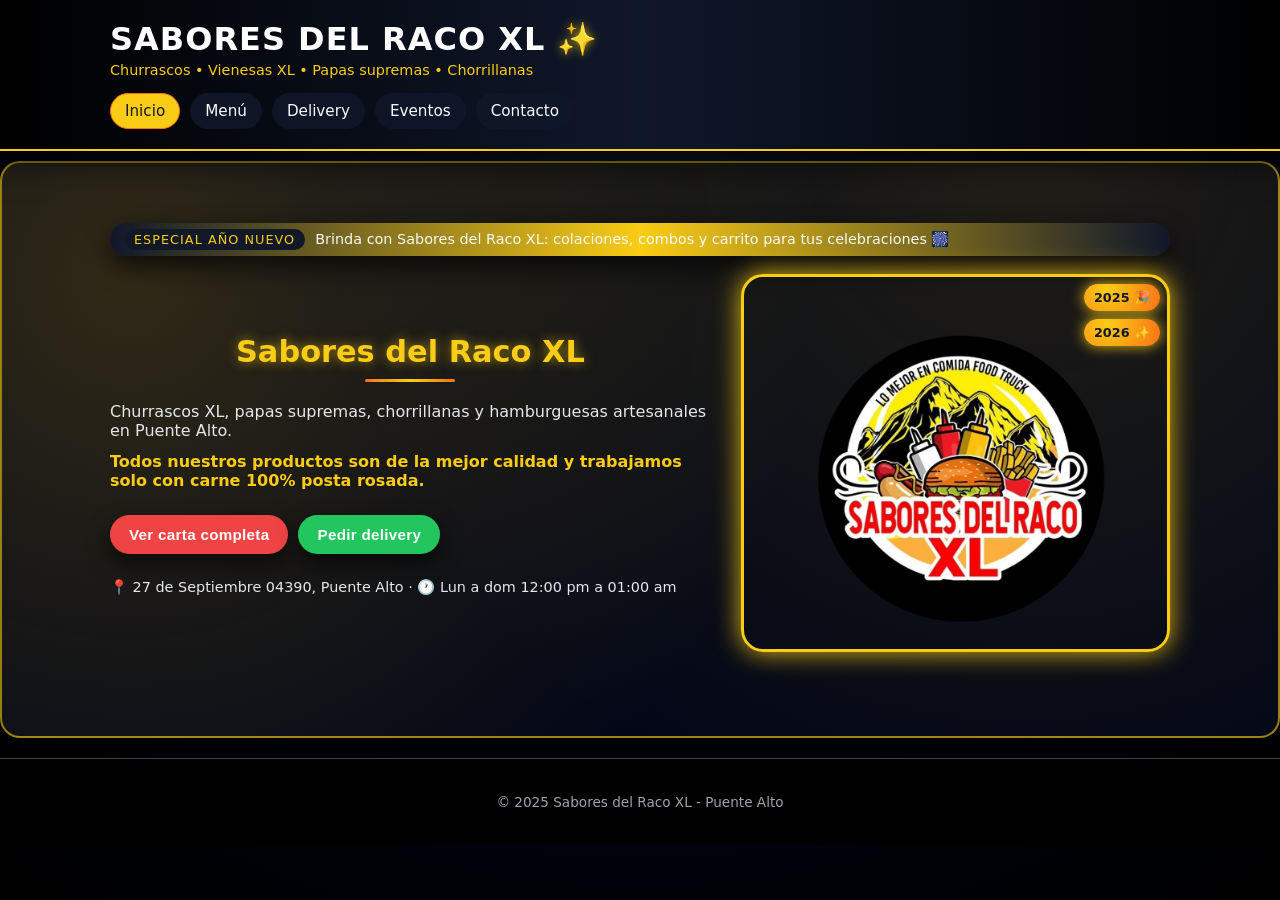
<file: index.html>
<!DOCTYPE html>
<html lang="es" class="newyear">
<head>
    <meta charset="UTF-8">
    <meta name="viewport" content="width=device-width, initial-scale=1.0">
    <title>Sabores del Raco XL - 27 Septiembre 04390 Puente Alto</title>
    <meta name="description" content="Sabores del Raco XL Puente Alto. 27 de Septiembre 04390. Menú del día, colaciones personalizadas, delivery. WhatsApp +56974876990. Escanea QR para pedir.">
    <meta name="keywords" content="Sabores del Raco XL, sabores del raco, sabores raco, sabores de raco xl, del raco xl, sabores del raco, SABORES DEL RACO XL">
    <link rel="stylesheet" href="styles.css">
</head>

<body>
  <!-- PANTALLA DE CARGA -->
<div id="preloader">
  <div class="preloader-inner">
    <img src="img/hero-raco-xl.png" alt="Sabores del Raco XL" class="preloader-logo">
    <p>Cargando Sabores del Raco XL...</p>
  </div>
</div>
<body>


    <!-- NAVBAR / ENCABEZADO -->
    <header class="header">
        <div class="container">
            <div class="brand">
                <h1>Sabores del Raco XL</h1>
                <p>Churrascos • Vienesas XL • Papas supremas • Chorrillanas</p>
            </div>
            <nav class="nav">
                <a href="#inicio" data-section="inicio" class="nav-link active">Inicio</a>
                <a href="#menu" data-section="menu" class="nav-link">Menú</a>
                <!-- Menú en mesa eliminado -->
                <a href="#delivery" data-section="delivery" class="nav-link">Delivery</a>
                <a href="#eventos" data-section="eventos" class="nav-link">Eventos</a>
                <a href="#contacto" data-section="contacto" class="nav-link">Contacto</a>
            </nav>
        </div>
    </header>

    <main>
        <!-- INICIO -->
        <section id="inicio" class="section active">
            <div class="container">
                <!-- Banner Año Nuevo -->
                <div class="ny-banner">
                    <span class="ny-pill">Especial Año Nuevo</span>
                    <p>Brinda con Sabores del Raco XL: colaciones, combos y carrito para tus celebraciones 🎆</p>
                </div>

                <div class="hero">
                    <div class="hero-text">
                        <h2>Sabores del Raco XL</h2>
                        <p class="hero-sub">
                            Churrascos XL, papas supremas, chorrillanas y hamburguesas artesanales
                            en Puente Alto.
                        </p>
                        <p class="hero-quality">
                            Todos nuestros productos son de la mejor calidad y trabajamos solo con
                            carne 100% posta rosada.
                        </p>
                        <div class="hero-actions">
                            <button class="btn" data-go="menu">Ver carta completa</button>
                            <button class="btn btn-secondary" data-go="delivery">Pedir delivery</button>
                        </div>
                        <p class="hero-hours">
                            📍 27 de Septiembre 04390, Puente Alto · 🕐 Lun a dom 12:00 pm a 01:00 am
                        </p>
                    </div>
                    <div class="hero-image">
                        <img src="img/hero-raco-xl.png"
                             alt="Sabores del Raco XL">
                    </div>
                    <!-- Insignias 2025 / 2026 -->
                    <div class="ny-badges">
                        <div class="ny-badge">2025 🎉</div>
                        <div class="ny-badge">2026 ✨</div>
                    </div>
                </div>
            </div>
        </section>

        <!-- MENÚ (CATÁLOGO CON TARJETAS) -->
        <section id="menu" class="section">
            <div class="container">
                <h2>Carta del Raco</h2>
                <div class="menu-grid">
                    <!-- Churrascos XL / Ass XL -->
                    <article class="menu-card">
                        <img src="img/churrazco XL y hamburguesas artesanales.jpg"
                             alt="Churrascos XL y Hamburguesas artesanales. " class="menu-img">
                        <h3>Churrascos XL / Ass XL</h3>
                        <p class="menu-desc">
                            Elige tu promoción como quieras entre italiano, chacarero, barros luco,
                            americano, a lo pobre, callampon, brasileño, chemilco, napolitano, campestre y
                            campallazo.</p>
                        <p class="menu-price">$4500 · 2 x $8800</p> 
                        <h3>Hamburguesas artesanales</h3>
                        <p class="menu-desc"></p>
                            100% posta rosada 200 gr. Raco, rancia y clásica, con queso, cebolla
                            caramelizada y mayonesa casera.
                        </p>
                        <p class="menu-price">$5900 · 2 x $11000</p>
                    </article>

                    <!-- Vienesas XL -->
                    <article class="menu-card">
                        <img src="img/Vienesas Xl.jpg"
                             alt="Vienesas XL" class="menu-img">
                        <h3>Vienesas XL</h3>
                        <p class="menu-desc">
                            · Hotdog XL $1500<br> · Italianos XL $2500 y 2 x $4800<br> · Completos XL $2500 y 2 x $4800<br> ·
                            Dinámicos XL $2500 y 2 x $4800.<br> Combínalos como quieras.
                        </p>
                        <p class="menu-price">Desde $1500</p>
                    </article>
                    
                    <!-- Promociones -->
                    <article class="menu-card">
                        <img src="img/promociones-raco.jpg"
                            alt="Promociones" class="mnu-img">
                        <h3>Promociones</h3>
                        <p class="menu-desc">
                           · churrasco a tu elección + papas fritas individuales por solo $6000<br>
                           · 2 hamburguesas artesanales a tu eleccion + papas +una bebida de 1.25 por solo $15000.<br>
                           · 3 fajitas xl con base diferente pero con los mismos ingredientes por solo $10000.<br>
                           · 3 vienesas normales pueden ser italianos, completos o dinámicos también podemos combinar
                           como tú quieras + papas individuales por solo $6000.<br>
                           · A una fajita, hamburguesa, ass o a una vienesa XL por solo 1000 mas
                            le puedes agregar una papita individual para acompañar.<br>
                        <p class="menu-price">Desde 6000</p>
                        </article>

                    <!-- Papas fritas -->
                    <article class="menu-card">
                        <img src="img/Papas fritas.jpg"
                             alt="Papas Fritas" class="menu-img">
                        <h3>Papas fritas</h3>
                        <p class="menu-desc"> · Chica $3000<br> · Mediana $5000<br> · Familiar $8000</p>
                        <p class="menu-price">Desde $3000</p>
                    </article>

                    <!-- Papas supremas -->
                    <article class="menu-card">
                        <img src="img/Papas Supremas.jpg"
                             alt="Papas Supremas" class="menu-img">
                        <h3>Papas supremas</h3>
                        <p class="menu-desc">· Individual $6000<br> · Para 2: $9500<br> · Familiar: $15000</p>
                        <p class="menu-price">Desde $6000</p>
                    </article>

                    <!-- Chorrillanas -->
                    <article class="menu-card">
                        <img src="img/Chorrillanas.jpg"
                             alt="Chorrillanas" class="menu-img">
                        <h3>Chorrillanas</h3>
                        <p class="menu-desc">· Individual $6000<br> · Para 2: $9500<br> · Familiar: $15000</p>
                        <p class="menu-price">Desde $6000</p>
                    </article>

                    <!-- Salchipapas -->
                    <article class="menu-card">
                        <img src="img/Salchipapas.jpg"
                             alt="Salchipapas" class="menu-img">
                        <h3>Salchipapas</h3>
                        <p class="menu-desc">· Chica $3900<br> · Mediana $6900<br> · Familiar $9000</p>
                        <p class="menu-price">Desde $3900</p>
                    </article>

                    <!-- adicionales -->
                    <article class="menu-card">
                        <img src="img/Adicionales.jpg"
                             alt="Adicionales" class="menu-img">
                        <h3>Adicionales</h3>
                        <p class="menu-desc">· 6 aros de cebolla x $1500<br> · 10 nuggets x $3000.</p>
                        <p class="menu-price">Desde $1500</p>
                      </article>
                    
                    <!-- Bebestibles -->
                    <article class="menu-card">
                        <img src="img/bebestibles.jpg"
                             alt="Bebestibles" class="menu-img">
                        <h3>Bebestibles</h3>
                        <p class="menu-desc">· latas x $1500<br> · bebidas de 1,25 x $2000<br> · jugos naturales 500cc x $2000</p>
                        <p class="menu-price">Desde $1500</p>
                      </article>
                    
                    <!-- ingredientes churrascos -->
                    <article class="menu-card">
                        <img src="img/ingredientes.jpg"
                             alt="Ingredientes churrascos" class="menu-img">
                        <h3>Ingredientes churrascos</h3>
                        <p class="menu-desc">· churrascos italianos: carne, palta, tomate y mayo<br> 
                                            · churrasco chacarero: carne, tomate, porotos verdes, aji a elección, y mayo<br>
                                            · churrasco barros lucos: Carne doble y queso derretido<br>
                                            · churrasco americano: Carne, queso cheddar, aros de cebolla, tocino bbq y mayo<br>
                                            · churrasco a lo pobre: Carne, papas fritas, cebolla caramelizada, queso gauda , huevo y mayo<br>
                                            · churrasco campestre: Carne, lechuga, tomate, queso cheddar y mayo<br>
                                            · churrasco callampazo: Carne, palta, queso gauda, champiñones y mayo<br>
                                            · churrasco callampon: Carne, queso gauda, champiñones y mayo<br>
                                            · churrasco brasileño: Carne, palta, queso gauda y mayo<br>
                                            · churrasco chemilico: Carne, cebolla caramelizada y huevo<br>
                                            · churrasco napolitano: Carne, queso gauda, tomate, aceituna y oregano</p>
                      </article>
                    <!-- Colación del día -->
                    <article class="menu-card">
                        <img src="img/colaciones del dia.jpg"
                             alt="Colación" class="menu-img">
                        <h3>Colación del día</h3>
                        <p class="menu-desc">· Plato + 2 agregados + ensalada</p>
                        <p class="menu-price">Desde $6000</p>
                    </article>
                </div>
            </div>
        </section>

        <!-- DELIVERY -->
        <section id="delivery" class="section">
          <div class="container">
            <h2>Delivery</h2>

            <p style="text-align:center; margin-bottom: 20px;">
              Completa tus datos, elige tus productos y enviaremos tu pedido por WhatsApp 📲
            </p>

            <!-- Datos del cliente -->
            <div class="form">
              <div class="form-group">
                <label for="nombre">Nombre completo</label>
                <input id="nombre" type="text" placeholder="Tu nombre">
              </div>

              <div class="form-group">
                <label for="telefono">Teléfono</label>
                <input id="telefono" type="tel" placeholder="+56 9 ....">
              </div>

              <div class="form-group">
                <label for="direccion">Dirección</label>
                <input id="direccion" type="text" placeholder="Calle, número, comuna">
              </div>

              <div class="form-group">
                <label for="notas">Notas para el reparto (opcional)</label>
                <textarea id="notas" rows="3" placeholder="Salsas extra, sin cebolla, portón negro, depto 302, etc."></textarea>
              </div>
            </div>

            <!-- Selección de productos -->
            <div class="delivery-grid delivery">
              <div>
                <h3>🍔 Platos</h3>
                <p style="font-size:0.9rem; color:#e5e7eb; margin-bottom:6px;">
                  Marca todo lo que quieras pedir.
                </p>
                <div id="platos-delivery"></div>
              </div>

              <div>
                <h3>🥤 Bebidas</h3>
                <p style="font-size:0.9rem; color:#e5e7eb; margin-bottom:6px;">
                  Puedes combinar bebidas como prefieras.
                </p>
                <div id="bebidas-delivery"></div>
              </div>
            </div>
<!-- TOTAL DERECHA SIN MARGEN VACÍO -->
<div style="display: grid; grid-template-columns: 1fr 320px; gap: 20px; margin: 25px 0; align-items: start;">
    <!-- IZQUIERDA: Colación -->
    <div>
        <!-- Tu configurador colación aquí (NO cambies) -->
    </div>
    
    <!-- DERECHA: Total PEGADO -->
    <div style="padding: 20px; background: linear-gradient(135deg, rgba(250,204,21,0.15), rgba(15,23,42,0.9)); border: 3px solid #facc15; border-radius: 20px; text-align: center; height: fit-content; margin: 0;">
        <div style="font-size: 0.95rem; color: #e5e7eb; margin-bottom: 8px; font-weight: 500;">Total estimado</div>
        <div id="total-display" style="font-size: 1.8rem; font-weight: 900; color: #facc15; text-shadow: 0 0 12px rgba(250,204,21,0.6);">$0</div>
    </div>
</div>
<!-- BOTÓN WHATSAPP (AL FINAL) -->
<div style="margin-top: 30px;">
    <button id="btn-whatsapp" class="btn btn-secondary" style="width: 100%; font-size: 1.2rem; padding: 18px 20px;">
        📲 Enviar pedido por WhatsApp
    </button>
</div>





            <!-- CONFIGURADOR COLACIÓN REAL -->
<div style="background: rgba(250,204,21,0.1); padding: 20px; border-radius: 15px; border: 2px solid #facc15; margin: 20px 0;">
    <button id="toggle-colacion" class="btn" style="background: #facc15; color: #111827; width: 100%; font-size: 1.1rem;">
        📋 Colación del Día - $6.000 (Plato + 2 agregados + ensalada)
    </button>
    
    <div id="colacion-config" style="display: none; margin-top: 15px;">
        <strong style="color: #facc15;">1. PLATO PRINCIPAL:</strong>
        <select id="colacion-plato" style="width: 100%; margin: 10px 0;">
            <option value="">Elige tu plato</option>
            <option value="lomo-saltado">Lomo saltado</option>
            <option value="chuleta">Chuleta</option>
            <option value="carne-mechada">Carne mechada</option>
            <option value="pechuga-plancha">Pechuga a la plancha</option>
            <option value="costillar">Costillar</option>
            <option value="pollo-mongoliano">Pollo mongoliano</option>
            <option value="carne-mongoliana">Carne mongoliana</option>
        </select>
        
        <strong style="color: #facc15;">2. ELIGE 2 AGREGADOS:</strong>
        <div style="margin: 10px 0;">
            <label><input type="checkbox" name="colacion-agregado" value="arroz"> Arroz</label><br>
            <label><input type="checkbox" name="colacion-agregado" value="a-lo-pobre"> A lo pobre</label><br>
            <label><input type="checkbox" name="colacion-agregado" value="papas-mayo"> Papas mayo</label><br>
            <label><input type="checkbox" name="colacion-agregado" value="papas-fritas"> Papas fritas</label>
        </div>
        
        <!-- DESPUÉS de los checkboxes de agregados -->
<div style="margin: 10px 0; padding: 8px; background: rgba(15,23,42,0.8); border-radius: 8px;">
    <span id="contador-agregados" style="color: #facc15;">Agregados: 0/2</span>
</div>

        <strong style="color: #facc15;">3. ENSALADA FRESCA (elige todas las que quieras):</strong>
<div style="margin: 10px 0; display: grid; grid-template-columns: repeat(auto-fit, minmax(140px, 1fr)); gap: 8px;">
    <label style="display: flex; align-items: center; gap: 8px; padding: 12px; background: rgba(15,23,42,0.8); border-radius: 12px; cursor: pointer; border: 2px solid transparent; transition: all 0.2s; font-size: 0.95rem;">
        <input type="checkbox" name="colacion-ensalada" value="lechuga" style="width: 22px; height: 22px; accent-color: #facc15;">
        Lechuga
    </label>
    
    <label style="display: flex; align-items: center; gap: 8px; padding: 12px; background: rgba(15,23,42,0.8); border-radius: 12px; cursor: pointer; border: 2px solid transparent; transition: all 0.2s; font-size: 0.95rem;">
        <input type="checkbox" name="colacion-ensalada" value="repollo" style="width: 22px; height: 22px; accent-color: #facc15;">
        Repollo
    </label>
    
    <label style="display: flex; align-items: center; gap: 8px; padding: 12px; background: rgba(15,23,42,0.8); border-radius: 12px; cursor: pointer; border: 2px solid transparent; transition: all 0.2s; font-size: 0.95rem;">
        <input type="checkbox" name="colacion-ensalada" value="choclo" style="width: 22px; height: 22px; accent-color: #facc15;">
        Choclo
    </label>
    
    <label style="display: flex; align-items: center; gap: 8px; padding: 12px; background: rgba(15,23,42,0.8); border-radius: 12px; cursor: pointer; border: 2px solid transparent; transition: all 0.2s; font-size: 0.95rem;">
        <input type="checkbox" name="colacion-ensalada" value="tomate" style="width: 22px; height: 22px; accent-color: #facc15;">
        Tomate
    </label>
    
    <label style="display: flex; align-items: center; gap: 8px; padding: 12px; background: rgba(15,23,42,0.8); border-radius: 12px; cursor: pointer; border: 2px solid transparent; transition: all 0.2s; font-size: 0.95rem;">
        <input type="checkbox" name="colacion-ensalada" value="pepino" style="width: 22px; height: 22px; accent-color: #facc15;">
        Pepino
    </label>
</div>

<button id="btn-agregar-colacion" class="btn btn-secondary" style="width: 100%; margin-top: 15px;">
    ➕ Agregar Colación al Pedido ($6.000)
</button>




            <!-- Detalle colaciones -->
            <div class="form-group" style="margin-top:15px;">
              <label for="detalle-colacion">
                Detalle de colaciones del día (plato, agregados y ensalada)
              </label>
              <textarea id="detalle-colacion" rows="3"
                placeholder="Ej: 1 lomo saltado con arroz y papas fritas + ensalada lechuga/tomate; 1 pollo mongoliano con arroz y ensalada choclo/pepino."></textarea>
            </div>
                      </div> <!-- cierra container -->
        </section> <!-- ✅ CIERRA DELIVERY -->

            <!-- Eventos -->
        <section id="eventos" class="section">
  <div class="container">
    <h2>Carrito de eventos Sabores del Raco XL</h2>

    <div class="eventos-layout">
      <!-- SLIDER -->
      <div class="eventos-slider">
        <div class="eventos-slide active">
          <img src="img/Carrito 1.jpg" alt="Carrito Sabores del Raco en evento de día" class="eventos-img">
        </div>
        <div class="eventos-slide">
          <img src="img/carrito 2.jpg" alt="Carrito Sabores del Raco iluminado de noche" class="eventos-img">
        </div>
        <div class="eventos-slide">
          <img src="img/carrito 3.jpg" alt="Carrito Sabores del Raco decorado con banderines" class="eventos-img">
        </div>
        <div class="eventos-slide">
          <img src="img/carrito 4.jpg" alt="Carrito Sabores del Raco con equipo atendiendo" class="eventos-img">
        </div>
        <div class="eventos-slide">
          <img src="img/carrito 5.jpg" alt="Carrito Sabores del Raco en cumpleaños" class="eventos-img">
        </div>
      </div>

      <!-- INFO + FLYER -->
      <div class="eventos-info">
        <p class="eventos-intro">
          Llegamos a tus celebraciones con el carrito <strong>Sabores del Raco XL</strong>:
          cumpleaños, baby shower, matrimonios, empresas y más. Armamos el menú a tu medida.
        </p>

        <h3>Lo que incluye el servicio</h3>
        <ul class="eventos-lista">
          <li>Mayonesa casera, ketchup, mostaza, ají crema y salsas.</li>
          <li>Servilletas, envases y manipulador de alimentos.</li>
          <li>Atención en el carrito durante aprox. 3 horas.</li>
        </ul>

        <h3>Condiciones principales</h3>
        <ul class="eventos-lista">
          <li>Eventos desde 50 unidades. Todas las promos se pueden mezclar.</li>
          <li>Reserva con 30% y saldo al terminar el evento.</li>
          <li>Cargo por traslado según dirección dentro o fuera de Santiago.</li>
        </ul>

        <h3>Productos para tu evento</h3>
        <ul class="eventos-lista">
          <li>Churrascos, completos, italianos y dinámicos.</li>
          <li>Hamburguesas artesanales, fajitas XL.</li>
          <li>Papas fritas, nuggets, aros de cebolla, waffles y helados tailandeses.</li>
        </ul>

        <div class="eventos-flyer">
          <img src="img/condiciones.jpg" alt="Condiciones del servicio carrito Sabores del Raco" class="eventos-img">
        </div>

        <p class="eventos-contacto">
          Sabores del Raco llega a tus celebraciones con comida rápida fresca y con mucho sabor.
          Cotiza tu evento al WhatsApp <strong>+56 9 7985 4775</strong>.
        </p>
        <div style="text-align: center; margin-top: 18px;">
  <a href="https://wa.me/56979854775?text=Hola!%20Quiero%20cotizar%20un%20evento%20con%20el%20carrito%20Sabores%20del%20Raco%20XL"
     target="_blank"
     class="btn btn-secondary"
     style="font-size: 1.1rem; padding: 14px 26px;">
    📲 Cotizar evento
  </a>
</div>

      </div>
    </div>
  </div>
</section>



        <!-- CONTACTO -->
        <section id="contacto" class="section">
            <div class="container">
                <h2>Contacto</h2>
                <div style="display: grid; grid-template-columns: repeat(auto-fit, minmax(300px, 1fr)); gap: 2rem; margin-top: 2rem;">
                    <div>
                        <h3>📍 Ubicación</h3>
                        <p><strong>27 de Septiembre 04390</strong><br>Puente Alto, Santiago</p>
                        <p><strong>🕐 Horarios:</strong><br>Lun-Dom 12:00 pm - 01:00 am</p>
                    </div>
                    <div>
                        <h3>📱 WhatsApp</h3>
                        <p><strong>+56 9 7487 6990</strong><br>Delivery y reservas</p>
                        <p style="margin-top: 1rem;">
                            <a href="https://wa.me/56974876990" target="_blank" class="btn btn-secondary" style="width: 100%; text-align: center;">Escribir por WhatsApp</a>
                        </p>
                    </div>
                </div>
            </div>
        </section>
    </main>

    <script src="script.js"></script>

    <footer class="footer">
        <div class="container">
            <p>&copy; 2025 Sabores del Raco XL - Puente Alto</p>
        </div>
    </footer>
</body>
</html>
</file>
<file: styles.css>
/* --------- BASE --------- */
* {
    margin: 0;
    padding: 0;
    box-sizing: border-box;
}

html {
    scroll-behavior: smooth;
}

body {
    font-family: system-ui, -apple-system, BlinkMacSystemFont, "Segoe UI", sans-serif;
    background: radial-gradient(circle at top, #0f172a 0, #020617 55%, #000 100%);
    color: #f9fafb;
}

/* Contenedor general */
.container {
    max-width: 1100px;
    margin: 0 auto;
    padding: 20px;
}

/* --------- HEADER / NAV --------- */
.header {
    background: linear-gradient(90deg, #000, #020617);
    color: #fff;
    position: sticky;
    top: 0;
    z-index: 100;
    border-bottom: 2px solid #facc15;
    box-shadow: 0 10px 30px rgba(0, 0, 0, 0.7);
}

.brand h1 {
    font-size: 2rem;
    text-transform: uppercase;
    letter-spacing: 1px;
}

.brand p {
    font-size: 0.9rem;
    color: #facc15;
    margin-top: 4px;
}

.nav {
    margin-top: 15px;
    display: flex;
    flex-wrap: wrap;
    gap: 10px;
}

.nav-link {
    text-decoration: none;
    color: #f9fafb;
    padding: 8px 14px;
    border-radius: 999px;
    font-size: 0.95rem;
    background: rgba(15, 23, 42, 0.9);
    border: 1px solid transparent;
    transition: 0.2s ease;
}

.nav-link:hover,
.nav-link.active {
    background: #facc15;
    color: #111827;
    border-color: #f97316;
}

/* --------- SECCIONES --------- */
.section {
    display: none;
    padding: 40px 0 60px;
    background: radial-gradient(circle at top left,
                rgba(250, 204, 21, 0.15) 0,
                #020617 45%);
    margin-top: 10px;
    border-radius: 20px;
    border: 2px solid rgba(250, 204, 21, 0.6);
    box-shadow: 0 18px 40px rgba(0, 0, 0, 0.85);
}

.section.active {
    display: block;
}

.section h2 {
    text-align: center;
    margin-bottom: 20px;
    font-size: 1.9rem;
    color: #facc15;
    text-shadow: 0 0 12px rgba(250, 204, 21, 0.6);
}

/* Pequeña línea decorativa bajo títulos */
.section h2::after {
    content: "";
    display: block;
    width: 90px;
    height: 3px;
    margin: 10px auto 0;
    border-radius: 999px;
    background: linear-gradient(90deg, #f97316, #facc15, #f97316);
}

/* --------- HERO (INICIO) --------- */
.hero {
    display: grid;
    grid-template-columns: minmax(0, 1.4fr) minmax(0, 1fr);
    gap: 30px;
    align-items: center;
    position: relative; /* para las insignias */
}

.hero-sub {
    margin-top: 10px;
    font-size: 1rem;
    color: #e5e7eb;
}

.hero-quality {
    margin-top: 12px;
    font-weight: 700;
    color: #facc15;
}

.hero-actions {
    margin: 25px 0;
    display: flex;
    flex-wrap: wrap;
    gap: 10px;
}

.hero-hours {
    margin-top: 8px;
    font-size: 0.9rem;
    color: #e5e7eb;
}

.hero-image img {
    width: 100%;
    border-radius: 22px;
    border: 3px solid #facc15;
    object-fit: cover;
    box-shadow: 0 0 28px rgba(250, 204, 21, 0.65);
}

/* --------- BOTONES --------- */
.btn {
    background: #ef4444;
    color: #fff;
    border: none;
    padding: 10px 18px;
    border-radius: 999px;
    cursor: pointer;
    font-weight: 600;
    font-size: 0.95rem;
    letter-spacing: 0.3px;
    box-shadow: 0 10px 22px rgba(0, 0, 0, 0.6);
    border: 1px solid transparent;
    transition: transform 0.12s ease, box-shadow 0.12s ease, background 0.12s ease;
}

.btn-secondary {
    background: #22c55e;
}

.btn:hover {
    transform: translateY(-1px);
    box-shadow: 0 16px 30px rgba(0, 0, 0, 0.75);
    opacity: 0.96;
}

.btn:active {
    transform: translateY(0);
    box-shadow: 0 6px 18px rgba(0, 0, 0, 0.65);
}

/* --------- MENÚ EN TARJETAS --------- */
.menu-grid {
    display: grid;
    grid-template-columns: repeat(auto-fit, minmax(260px, 1fr));
    gap: 18px;
    margin-top: 20px;
}

.menu-card {
    background: rgba(2, 6, 23, 0.96);
    border-radius: 18px;
    padding: 14px 14px 18px;
    display: flex;
    flex-direction: column;
    height: 100%;
    box-shadow: 0 12px 25px rgba(0, 0, 0, 0.8);
    border: 1px solid rgba(250, 204, 21, 0.35);
    position: relative;
    overflow: hidden;
}

.menu-card::before {
    content: "";
    position: absolute;
    inset: 0;
    background: radial-gradient(circle at top right,
                rgba(250, 204, 21, 0.18) 0,
                transparent 55%);
    opacity: 0.9;
    pointer-events: none;
}

.menu-img {
    width: 100%;
    border-radius: 14px;
    margin-bottom: 10px;
    object-fit: cover;
    box-shadow: 0 10px 20px rgba(0, 0, 0, 0.9);
    position: relative;
    z-index: 1;
}

.menu-card h3 {
    font-size: 1.05rem;
    margin-bottom: 4px;
    color: #fde047;
    position: relative;
    z-index: 1;
}

.menu-desc {
    font-size: 0.9rem;
    color: #e5e7eb;
    margin-bottom: 6px;
    position: relative;
    z-index: 1;
}

.menu-price {
    font-weight: 700;
    color: #facc15;
    margin-top: auto;
    position: relative;
    z-index: 1;
}

/* --------- FORMULARIOS --------- */
.form {
    margin-top: 20px;
}

.form-group {
    margin-bottom: 16px;
}

label {
    display: block;
    margin-bottom: 6px;
    font-size: 0.95rem;
}

input,
select,
textarea {
    width: 100%;
    padding: 15px;
    border-radius: 15px;
    border: 2px solid rgba(250, 204, 21, 0.4);
    font-size: 1.2rem;
    background: rgba(2, 6, 23, 0.95);
    color: #f9fafb;
    font-weight: 600;
    outline: none;
    box-shadow: inset 0 0 8px rgba(15, 23, 42, 0.8);
    transition: all 0.2s ease;
}

input:focus,
select:focus,
textarea:focus {
    border-color: #facc15;
    box-shadow: 0 0 0 3px rgba(250, 204, 21, 0.3);
    background: rgba(15, 23, 42, 0.98);
    transform: scale(1.02);
}

textarea {
    resize: vertical;
}

/* --------- DELIVERY PROFESIONAL --------- */
.productos-seccion {
    margin: 30px 0;
}

.productos-grid {
    display: grid;
    grid-template-columns: repeat(auto-fit, minmax(280px, 1fr));
    gap: 15px;
    background: rgba(2,6,23,0.8);
    padding: 20px;
    border-radius: 18px;
    border: 2px solid rgba(250,204,21,0.4);
}

.producto-tarjeta {
    background: rgba(15,23,42,0.95);
    border-radius: 15px;
    padding: 20px;
    border: 1px solid rgba(250,204,21,0.3);
    display: flex;
    justify-content: space-between;
    align-items: center;
    transition: all 0.2s ease;
    cursor: pointer;
}

.producto-tarjeta:hover {
    transform: translateY(-3px);
    box-shadow: 0 10px 30px rgba(250,204,21,0.2);
}

.producto-info h4 {
    color: #facc15;
    margin: 0 0 5px 0;
    font-size: 1.1rem;
}

.producto-info p {
    color: #e5e7eb;
    margin: 0;
    font-weight: 700;
    font-size: 1.2rem;
}

.delivery-cart {
    margin-top: 25px;
}

.cart-items {
    display: grid;
    grid-template-columns: repeat(auto-fit, minmax(320px, 1fr));
    gap: 15px;
    margin-bottom: 25px;
    max-height: 500px;
    overflow-y: auto;
    padding: 10px;
    background: rgba(2,6,23,0.8);
    border-radius: 18px;
    border: 2px solid rgba(250,204,21,0.4);
}

.cart-product {
    background: rgba(15,23,42,0.95);
    border-radius: 15px;
    padding: 18px;
    border: 1px solid rgba(250,204,21,0.3);
    box-shadow: 0 8px 25px rgba(0,0,0,0.6);
    transition: all 0.2s ease;
}

.cart-product:hover {
    transform: translateY(-2px);
    box-shadow: 0 12px 35px rgba(250,204,21,0.2);
}

.cart-product h4 {
    color: #facc15;
    margin: 0 0 10px 0;
    font-size: 1.1rem;
}

.cart-product p {
    color: #e5e7eb;
    margin: 5px 0;
}

.quantity-controls {
    display: flex;
    gap: 10px;
    align-items: center;
    margin: 12px 0;
}

.quantity-btn {
    width: 40px;
    height: 40px;
    border-radius: 50%;
    background: #facc15;
    color: #111827;
    border: none;
    font-weight: 700;
    font-size: 1.2rem;
    cursor: pointer;
    transition: all 0.2s ease;
}

.quantity-btn:hover {
    background: #f97316;
    transform: scale(1.05);
}

.quantity {
    font-weight: 700;
    color: #facc15;
    min-width: 30px;
    text-align: center;
    font-size: 1.2rem;
}

.price-display {
    font-size: 1.3rem;
    color: #facc15;
    font-weight: 700;
}

.colacion-section {
    background: rgba(2,6,23,0.9);
    padding: 20px;
    border-radius: 15px;
    border: 2px solid rgba(250,204,21,0.4);
    margin-bottom: 15px;
}

/* Total delivery */
.total-box {
    margin: 15px 0;
    padding: 15px 20px;
    border-radius: 15px;
    background: rgba(2,6,23,0.95);
    display: flex;
    justify-content: space-between;
    align-items: center;
    border: 2px solid rgba(250,204,21,0.5);
    font-size: 1.1rem;
    font-weight: 600;
}

#total-display {
    color: #facc15;
    font-size: 1.4rem;
    text-shadow: 0 0 10px rgba(250,204,21,0.5);
}

/* --------- FOOTER --------- */
.footer {
    margin-top: 20px;
    background: #000;
    color: #9ca3af;
    text-align: center;
    padding: 15px 0;
    font-size: 0.85rem;
    border-top: 1px solid rgba(148, 163, 184, 0.4);
}

/* --------- RESPONSIVE --------- */
@media (max-width: 780px) {
    .brand h1 {
        font-size: 1.4rem;
    }

    .nav {
        flex-direction: column;
    }

    .section {
        padding: 25px 0 40px;
    }

    .hero {
        grid-template-columns: 1fr;
    }

    .productos-grid,
    .cart-items {
        grid-template-columns: 1fr;
    }

    .quantity-btn {
        width: 35px;
        height: 35px;
        font-size: 1.1rem;
    }
}

/* --------- MODO AÑO NUEVO (class="newyear" EN <html>) --------- */
.newyear body {
    background:
        radial-gradient(circle at top, #111827 0, #020617 45%, #000 100%),
        url("https://images.pexels.com/photos/1190297/pexels-photo-1190297.jpeg?auto=compress&cs=tinysrgb&w=1200");
    background-size: cover;
    background-attachment: fixed;
}

.newyear .section {
    background-image:
        radial-gradient(circle at 10% 20%, rgba(250, 204, 21, 0.18) 0, transparent 55%),
        radial-gradient(circle at 80% 0%, rgba(250, 204, 21, 0.12) 0, transparent 60%);
    background-color: #020617;
}

.newyear .header {
    background: linear-gradient(90deg, #000000, #0f172a, #000000);
}

.newyear .hero-image img,
.newyear .menu-img {
    box-shadow: 0 0 26px rgba(250, 204, 21, 0.9);
}

.newyear .brand h1::after {
    content: " ✨";
    color: #facc15;
    text-shadow: 0 0 10px rgba(250, 204, 21, 0.8);
}

/* --------- BANNER AÑO NUEVO (INICIO) --------- */
.ny-banner {
    background: linear-gradient(90deg, #0f172a, #facc15, #0f172a);
    border-radius: 999px;
    padding: 6px 14px;
    display: flex;
    align-items: center;
    gap: 10px;
    font-size: 0.9rem;
    margin-bottom: 18px;
    box-shadow: 0 10px 25px rgba(0, 0, 0, 0.7);
}

.ny-pill {
    background: #111827;
    color: #facc15;
    padding: 3px 10px;
    border-radius: 999px;
    font-size: 0.8rem;
    text-transform: uppercase;
    letter-spacing: 0.08em;
}

/* --------- FAJA INFERIOR AÑO NUEVO --------- */
.ny-strip {
    position: fixed;
    bottom: 0;
    left: 0;
    right: 0;
    background: rgba(0, 0, 0, 0.95);
    border-top: 2px solid #facc15;
    color: #fde68a;
    font-size: 0.8rem;
    text-align: center;
    padding: 4px 8px;
    z-index: 120;
}

/* --------- INSIGNIAS 2025 / 2026 EN HERO --------- */
.ny-badges {
    position: absolute;
    right: 10px;
    top: 10px;
    display: flex;
    flex-direction: column;
    gap: 8px;
}

.ny-badge {
    background: radial-gradient(circle at 30% 20%, #facc15, #f97316);
    color: #111827;
    font-size: 0.8rem;
    font-weight: 700;
    border-radius: 999px;
    padding: 6px 10px;
    box-shadow: 0 0 14px rgba(250, 204, 21, 0.9);
}

/* CHECKBOXES DELIVERY ALINEADOS */
#delivery label {
    display: flex !important;
    align-items: center;
    gap: 12px;
    margin-bottom: 8px;
}

#delivery input[type="checkbox"] {
    width: 20px;
    height: 20px;
    accent-color: #facc15;  /* Dorado */
    flex-shrink: 0;
    margin: 0;
}

#delivery label span {
    font-size: 0.95rem;
    font-weight: 500;
}

#toggle-colacion {
    font-size: 1.1rem;
    padding: 12px 24px;
}

/* TOTAL SIEMPRE VISIBLE Y DORADO */
#delivery .total-box {
    display: flex !important;
    justify-content: space-between !important;
    align-items: center !important;
    margin: 25px 0 !important;
    padding: 25px !important;
    background: linear-gradient(135deg, #facc15, #f97316) !important;
    border-radius: 25px !important;
    box-shadow: 0 15px 35px rgba(250,204,21,0.4) !important;
    font-weight: 700 !important;
    font-size: 1.5rem !important;
    color: #111827 !important;
}

#delivery #total-display {
    font-size: 2rem !important;
    font-weight: 900 !important;
    text-shadow: 0 0 20px rgba(255,255,255,0.8) !important;
}

.eventos-layout { display: grid; grid-template-columns: 1fr 1fr; gap: 40px; align-items: start; }
.eventos-slider { position: relative; overflow: hidden; border-radius: 20px; box-shadow: 0 20px 50px rgba(0,0,0,0.8); }
.eventos-slide { display: none; }
.eventos-slide.active { display: block; }
.eventos-info { background: rgba(15,23,42,0.9); padding: 30px; border-radius: 20px; border: 2px solid rgba(250,204,21,0.4); }
.eventos-lista { list-style: none; padding: 0; }
.eventos-lista li { padding: 12px 0; position: relative; padding-left: 30px; color: #e5e7eb; }
.eventos-lista li:before { content: '✅'; position: absolute; left: 0; color: #facc15; font-size: 1.1rem; }
@media (max-width: 780px) { .eventos-layout { grid-template-columns: 1fr; } }

.eventos-layout {
  display: grid;
  grid-template-columns: minmax(0, 1.3fr) minmax(0, 1fr);
  gap: 30px;
  align-items: start;
}

.eventos-slider {
  position: relative;
  overflow: hidden;
  border-radius: 20px;
  box-shadow: 0 20px 50px rgba(0,0,0,0.8);
}

/* ANTES tenías display:none / block */
.eventos-slide {
  position: absolute;
  inset: 0;
  opacity: 0;
  transition: opacity 0.6s ease;
}

.eventos-slide.active {
  opacity: 1;
}

/* Mantén tu eventos-img igual */
.eventos-img {
  width: 100%;
  height: 100%;
  object-fit: cover;
  display: block;
  border-radius: 20px;
}

.eventos-slider {
  /* lo de arriba + esto: */
  min-height: 360px; /* ajusta según tu foto */
}


.eventos-info {
  background: rgba(15,23,42,0.95);
  padding: 24px 20px;
  border-radius: 20px;
  border: 2px solid rgba(250,204,21,0.5);
}

.eventos-intro {
  color: #e5e7eb;
  margin-bottom: 15px;
}

.eventos-lista {
  list-style: none;
  padding: 0;
  margin: 8px 0 12px 0;
}

.eventos-lista li {
  color: #e5e7eb;
  padding: 6px 0;
  position: relative;
  padding-left: 26px;
}

.eventos-lista li::before {
  content: "•";
  color: #facc15;
  position: absolute;
  left: 8px;
}

.eventos-flyer img {
  width: 100%;
  border-radius: 12px;
  margin: 10px 0;
}

.eventos-contacto {
  color: #e5e7eb;
  margin-top: 8px;
}

@media (max-width: 780px) {
  .eventos-layout {
    grid-template-columns: 1fr;
  }
}

/* --------- PRELOADER --------- */
#preloader {
  position: fixed;
  inset: 0;
  background: radial-gradient(circle at top, #111827 0, #020617 40%, #000 100%);
  display: flex;
  align-items: center;
  justify-content: center;
  z-index: 9999;
}

.preloader-inner {
  text-align: center;
  color: #facc15;
  animation: preloader-pop 0.8s ease-out;
}

.preloader-logo {
  width: 180px;
  max-width: 70vw;
  border-radius: 20px;
  box-shadow: 0 0 30px rgba(250, 204, 21, 0.7);
  margin-bottom: 16px;
}

#preloader p {
  font-size: 1rem;
  color: #e5e7eb;
}

@keyframes preloader-pop {
  from { transform: scale(0.9); opacity: 0; }
  to   { transform: scale(1); opacity: 1; }
}

/* oculto cuando se agrega la clase */
body.loaded #preloader {
  opacity: 0;
  pointer-events: none;
  transition: opacity 0.6s ease;
}
</file>
